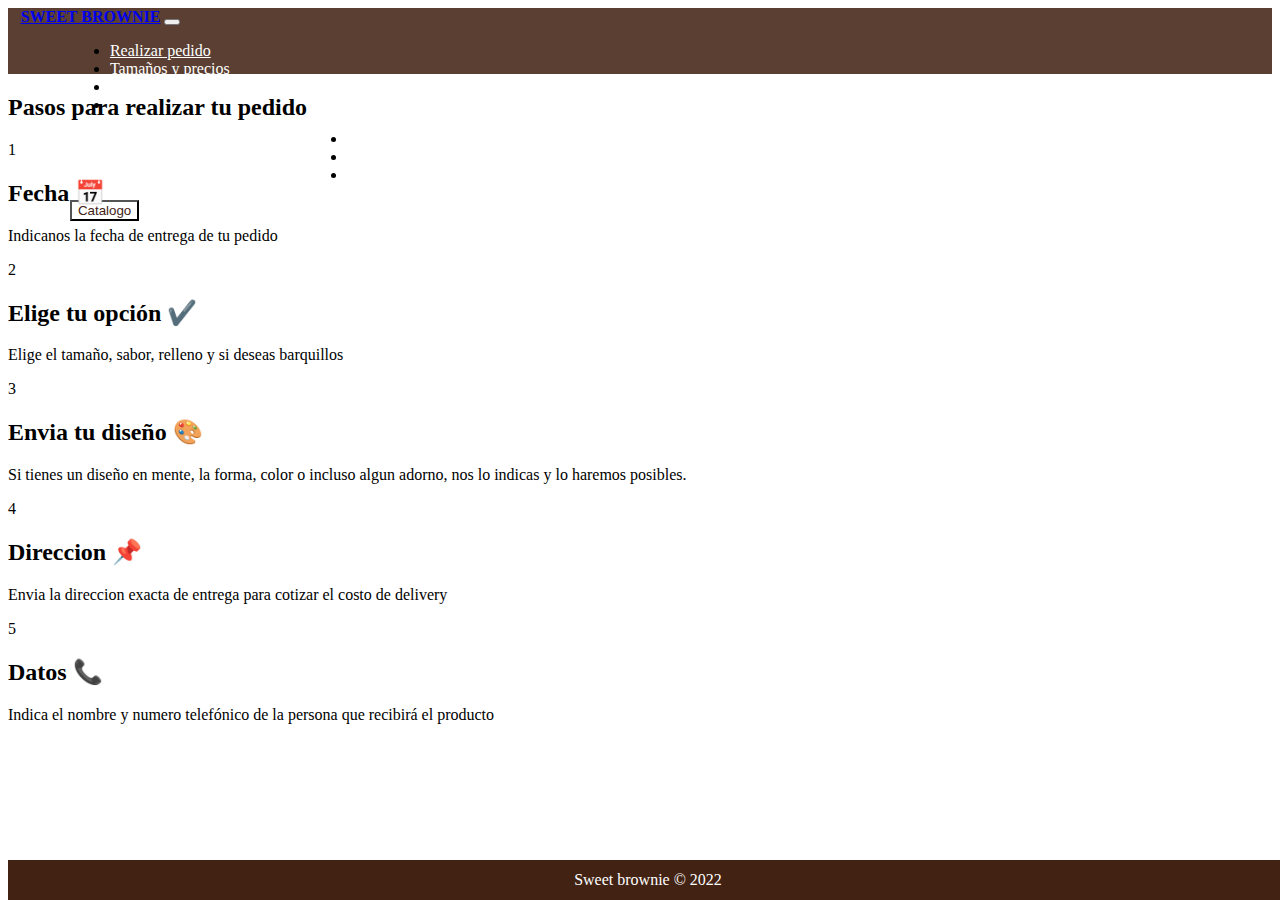
<file: pages/realizar_Pedido.html>
<!DOCTYPE html>
<html lang="en">
  <head>
    <meta charset="UTF-8" />
    <meta http-equiv="X-UA-Compatible" content="IE=edge" />
    <meta name="viewport" content="width=device-width, initial-scale=1.0" />
    <title>Sweet brownie</title>
    <link
      href="https://cdn.jsdelivr.net/npm/bootstrap@5.0.2/dist/css/bootstrap.min.css"
      rel="stylesheet"
      integrity="sha384-EVSTQN3/azprG1Anm3QDgpJLIm9Nao0Yz1ztcQTwFspd3yD65VohhpuuCOmLASjC"
      crossorigin="anonymous"
    />
    <link
      rel="stylesheet"
      href="https://cdn.jsdelivr.net/npm/bootstrap-icons@1.8.1/font/bootstrap-icons.css"
    />
    <link rel="stylesheet" href="../css/styles.css" />
  </head>
  <body>
    <nav class="navbar navbar-expand-lg navbar-dark bg navbar">
      <div class="container-fluid contenido__navbar">
        <a class="navbar-brand logo" href="../index.html">Sweet brownie</a>
        <button
          class="navbar-toggler"
          type="button"
          data-bs-toggle="collapse"
          data-bs-target="#navbarSupportedContent"
          aria-controls="navbarSupportedContent"
          aria-expanded="false"
          aria-label="Toggle navigation"
        >
          <span class="navbar-toggler-icon"></span>
        </button>
        <div
          class="collapse navbar-collapse lista__navbar"
          id="navbarSupportedContent"
        >
          <ul class="navbar-nav me-auto mb-2 mb-lg-0">
            <li class="nav-item">
              <a class="nav-link active" href="realizar_Pedido.html"
                >Realizar pedido</a
              >
            </li>
            <li class="nav-item">
              <a class="nav-link" href="tamaños_Precios.html"
                >Tamaños y precios</a
              >
            </li>
            <li class="nav-item">
              <a class="nav-link" href="tiny_Cake.html">Arma tu Tiny Cake</a>
            </li>
            <li class="nav-item">
              <a class="nav-link" href="terminos_Condiciones.html"
                >Métodos de pago & TyC</a
              >
            </li>
          </ul>
          <ul class="navbar-nav me-auto mb-2 mb-lg-0 lista__redes">
            <li class="nav-item inicio__icono">
              <a
                class="nav-link"
                href="https://api.whatsapp.com/send/?phone=51965475904&text&app_absent=0"
                target="_blank"
              >
                <i class="bi bi-whatsapp icono"></i>
              </a>
            </li>
            <li class="nav-item">
              <a
                class="nav-link"
                href="https://www.instagram.com/sweetbrownie.pe/"
                target="_blank"
              >
                <i class="bi bi-instagram"></i>
              </a>
            </li>
            <li class="nav-item">
              <a
                class="nav-link"
                href="https://www.tiktok.com/@sweetbrownie.p"
                target="_blank"
              >
                <i class="bi bi-tiktok"></i>
              </a>
            </li>
          </ul>
          <form class="d-flex">
            <button
              class="btn btn-outline-light btnCatalogo__navbar"
              type="submit"
            >
              Catalogo
            </button>
          </form>
        </div>
      </div>
    </nav>
    <main>
      <!-- <div class="b-example-divider"></div> -->

      <div class="container px-4 py-5" id="hanging-icons">
        <h2 class="pb-2 border-bottom">Pasos para realizar tu pedido</h2>
        <div class="row g-4 py-5 row-cols-1 row-cols-lg-3">
          <div class="col d-flex align-items-start">
            <div class="icon-square bg-light text-dark flex-shrink-0 me-3">
              1
            </div>
            <div>
              <h2>Fecha 📅</h2>
              <p>Indicanos la fecha de entrega de tu pedido</p>
            </div>
          </div>
          <div class="col d-flex align-items-start">
            <div class="icon-square bg-light text-dark flex-shrink-0 me-3">
              2
            </div>
            <div>
              <h2>Elige tu opción ✔️</h2>
              <p>Elige el tamaño, sabor, relleno y si deseas barquillos</p>
            </div>
          </div>
          <div class="col d-flex align-items-start">
            <div class="icon-square bg-light text-dark flex-shrink-0 me-3">
              3
            </div>
            <div>
              <h2>Envia tu diseño 🎨</h2>
              <p>
                Si tienes un diseño en mente, la forma, color o incluso algun
                adorno, nos lo indicas y lo haremos posibles.
              </p>
            </div>
          </div>
        </div>
        <div class="row g-4 py-2 row-cols-1 row-cols-lg-3">
          <div class="col d-flex align-items-start">
            <div class="icon-square bg-light text-dark flex-shrink-0 me-3">
              4
            </div>
            <div>
              <h2>Direccion 📌</h2>
              <p>
                Envia la direccion exacta de entrega para cotizar el costo de
                delivery
              </p>
            </div>
          </div>
          <div class="col d-flex align-items-start">
            <div class="icon-square bg-light text-dark flex-shrink-0 me-3">
              5
            </div>
            <div>
              <h2>Datos 📞</h2>
              <p>
                Indica el nombre y numero telefónico de la persona que recibirá
                el producto
              </p>
            </div>
          </div>
        </div>
      </div>

      <!-- <div class="b-example-divider"></div> -->
    </main>
    <footer>Sweet brownie &copy; 2022</footer>
    <script
      src="https://cdn.jsdelivr.net/npm/bootstrap@5.0.2/dist/js/bootstrap.bundle.min.js"
      integrity="sha384-MrcW6ZMFYlzcLA8Nl+NtUVF0sA7MsXsP1UyJoMp4YLEuNSfAP+JcXn/tWtIaxVXM"
      crossorigin="anonymous"
    ></script>
  </body>
</html>
</file>
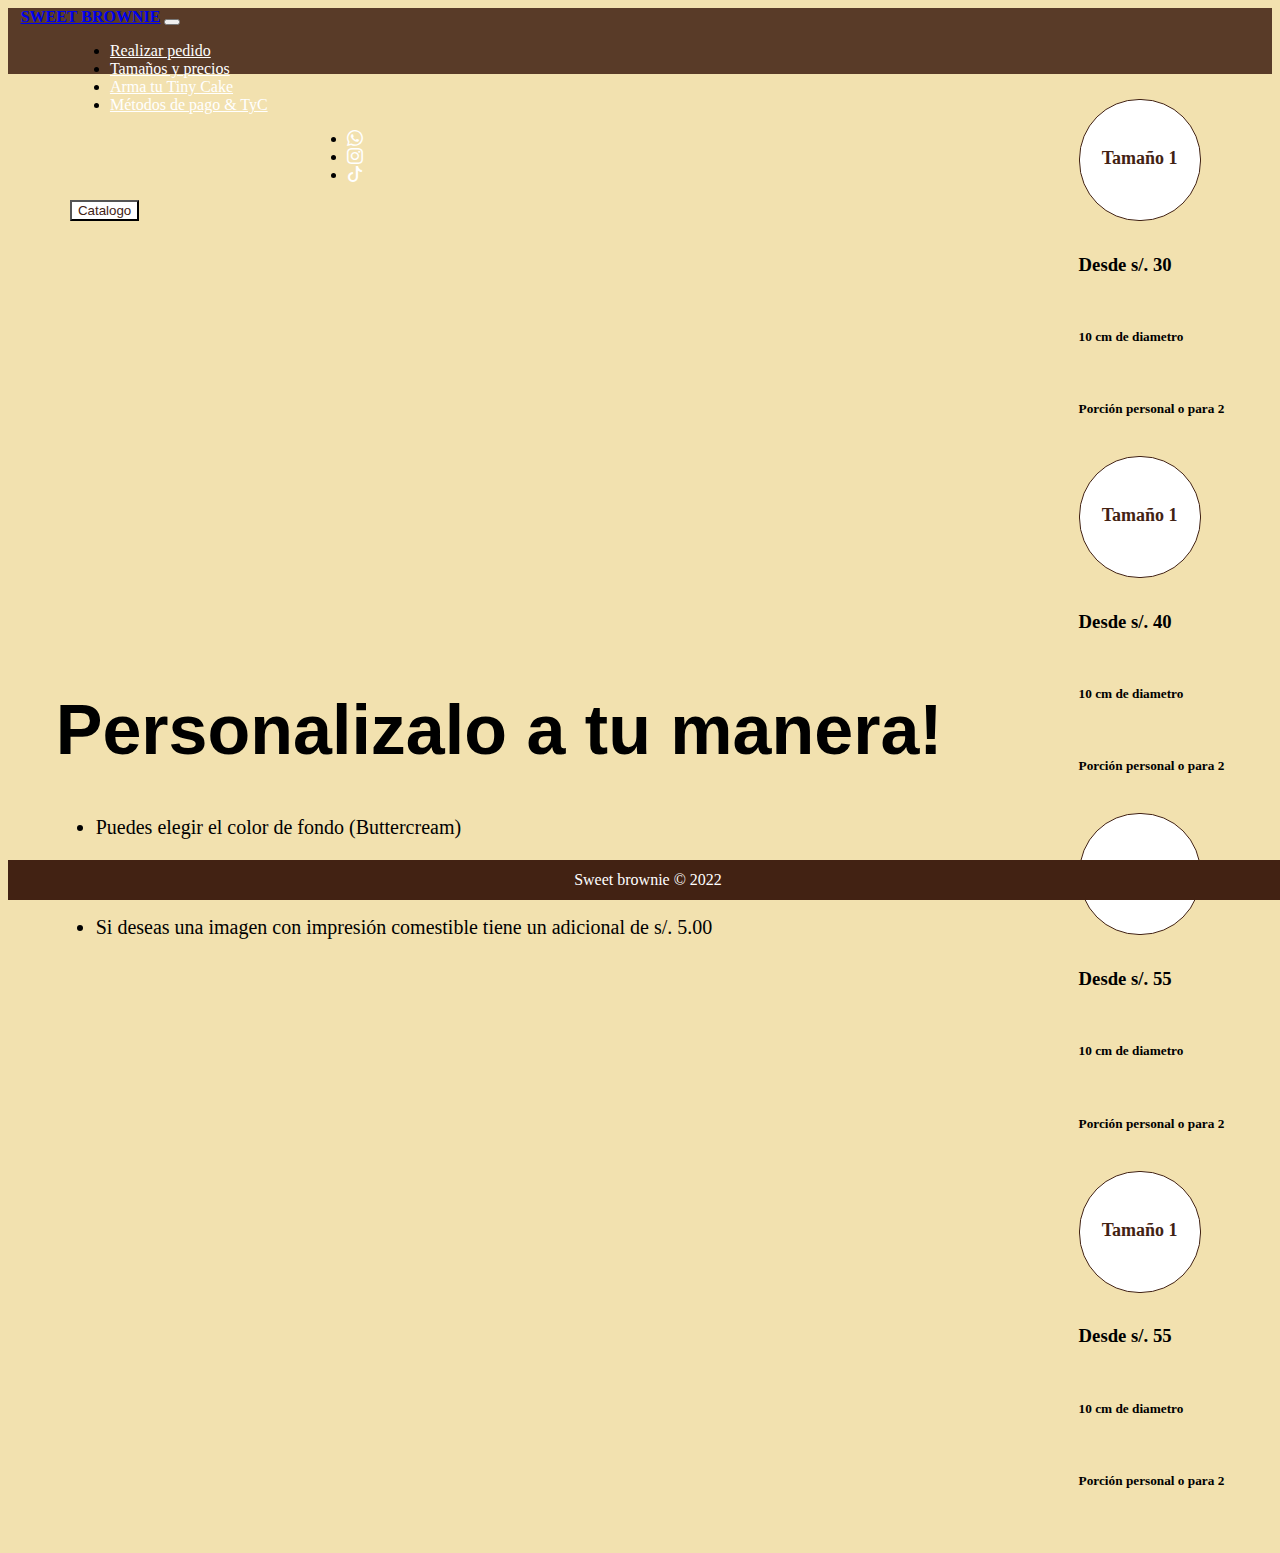
<file: pages/tamaños_Precios.html>
<!DOCTYPE html>
<html lang="en">
  <head>
    <meta charset="UTF-8" />
    <meta http-equiv="X-UA-Compatible" content="IE=edge" />
    <meta name="viewport" content="width=device-width, initial-scale=1.0" />
    <title>Sweet brownie</title>
    <link
      href="https://cdn.jsdelivr.net/npm/bootstrap@5.0.2/dist/css/bootstrap.min.css"
      rel="stylesheet"
      integrity="sha384-EVSTQN3/azprG1Anm3QDgpJLIm9Nao0Yz1ztcQTwFspd3yD65VohhpuuCOmLASjC"
      crossorigin="anonymous"
    />
    <link
      rel="stylesheet"
      href="https://cdn.jsdelivr.net/npm/bootstrap-icons@1.8.1/font/bootstrap-icons.css"
    />
    <link rel="stylesheet" href="../css/styles.css" />
  </head>
  <body class="body__TP">
    <nav class="navbar navbar-expand-lg navbar-dark bg navbar">
      <div class="container-fluid contenido__navbar">
        <a class="navbar-brand logo" href="../index.html">Sweet brownie</a>
        <button
          class="navbar-toggler"
          type="button"
          data-bs-toggle="collapse"
          data-bs-target="#navbarSupportedContent"
          aria-controls="navbarSupportedContent"
          aria-expanded="false"
          aria-label="Toggle navigation"
        >
          <span class="navbar-toggler-icon"></span>
        </button>
        <div
          class="collapse navbar-collapse lista__navbar"
          id="navbarSupportedContent"
        >
          <ul class="navbar-nav me-auto mb-2 mb-lg-0">
            <li class="nav-item">
              <a class="nav-link" href="realizar_Pedido.html"
                >Realizar pedido</a
              >
            </li>
            <li class="nav-item">
              <a class="nav-link active" href="tamaños_Precios.html"
                >Tamaños y precios</a
              >
            </li>
            <li class="nav-item">
              <a class="nav-link" href="tiny_Cake.html">Arma tu Tiny Cake</a>
            </li>
            <li class="nav-item">
              <a class="nav-link" href="terminos_Condiciones.html"
                >Métodos de pago & TyC</a
              >
            </li>
          </ul>
          <ul class="navbar-nav me-auto mb-2 mb-lg-0 lista__redes">
            <li class="nav-item inicio__icono">
              <a
                class="nav-link"
                href="https://api.whatsapp.com/send/?phone=51965475904&text&app_absent=0"
                target="_blank"
              >
                <i class="bi bi-whatsapp icono"></i>
              </a>
            </li>
            <li class="nav-item">
              <a
                class="nav-link"
                href="https://www.instagram.com/sweetbrownie.pe/"
                target="_blank"
              >
                <i class="bi bi-instagram"></i>
              </a>
            </li>
            <li class="nav-item">
              <a
                class="nav-link"
                href="https://www.tiktok.com/@sweetbrownie.p"
                target="_blank"
              >
                <i class="bi bi-tiktok"></i>
              </a>
            </li>
          </ul>
          <form class="d-flex">
            <button
              class="btn btn-outline-light btnCatalogo__navbar"
              type="submit"
            >
              Catalogo
            </button>
          </form>
        </div>
      </div>
    </nav>
    <main class="container">
      <div class="row wrap__contenidoTC">
        <div class="col 6">
          <h1>Personalizalo a tu manera!</h1>
          <ul>
            <li>Puedes elegir el color de fondo (Buttercream)</li>
            <li>
              La frase y dibujo que irá en el cake es a tu eleccion! Puedes
              enviarnos lo que desees y nosotros lo pondremos
            </li>
            <li>
              Si deseas una imagen con impresión comestible tiene un adicional
              de s/. 5.00
            </li>
          </ul>
        </div>
        <div class="col 6 tp_descripcion">
          <div class="row">
            <div class="col-lg-6">
              <div class="tamaños"><p>Tamaño 1</p></div>

              <h3>Desde s/. 30</h3>
              <p class="detalles__tamaño">
                <h5>
                  10 cm de diametro
                </h5>
                <h5>
                  Porción personal o para 2
                </h5>
              </p>
            </div>
            <!-- /.col-lg-4 -->
            <div class="col-lg-6">
              <div class="tamaños"><p>Tamaño 1</p></div>

              <h3>Desde s/. 40</h3>
              <p class="detalles__tamaño">
                <h5>
                  10 cm de diametro
                </h5>
                <h5>
                  Porción personal o para 2
                </h5>
              </p>
            </div>
            <!-- /.col-lg-4 -->
          </div>
          <div class="row">
            <div class="col-lg-6">
              <div class="tamaños"><p>Tamaño 1</p></div>

              <h3>Desde s/. 55</h3>
              <p class="detalles__tamaño">
                <h5>
                  10 cm de diametro
                </h5>
                <h5>
                  Porción personal o para 2
                </h5>
              </p>
            </div>
            <div class="col-lg-6">
              <div class="tamaños"><p>Tamaño 1</p></div>

              <h3>Desde s/. 55</h3>
              <p class="detalles__tamaño">
                <h5>
                  10 cm de diametro
                </h5>
                <h5>
                  Porción personal o para 2
                </h5>
              </p>
            </div>
          </div>
        </div>
      </div>
    </main>
    <footer>Sweet brownie &copy; 2022</footer>

    <script
      src="https://cdn.jsdelivr.net/npm/bootstrap@5.0.2/dist/js/bootstrap.bundle.min.js"
      integrity="sha384-MrcW6ZMFYlzcLA8Nl+NtUVF0sA7MsXsP1UyJoMp4YLEuNSfAP+JcXn/tWtIaxVXM"
      crossorigin="anonymous"
    ></script>
  </body>
</html>
</file>
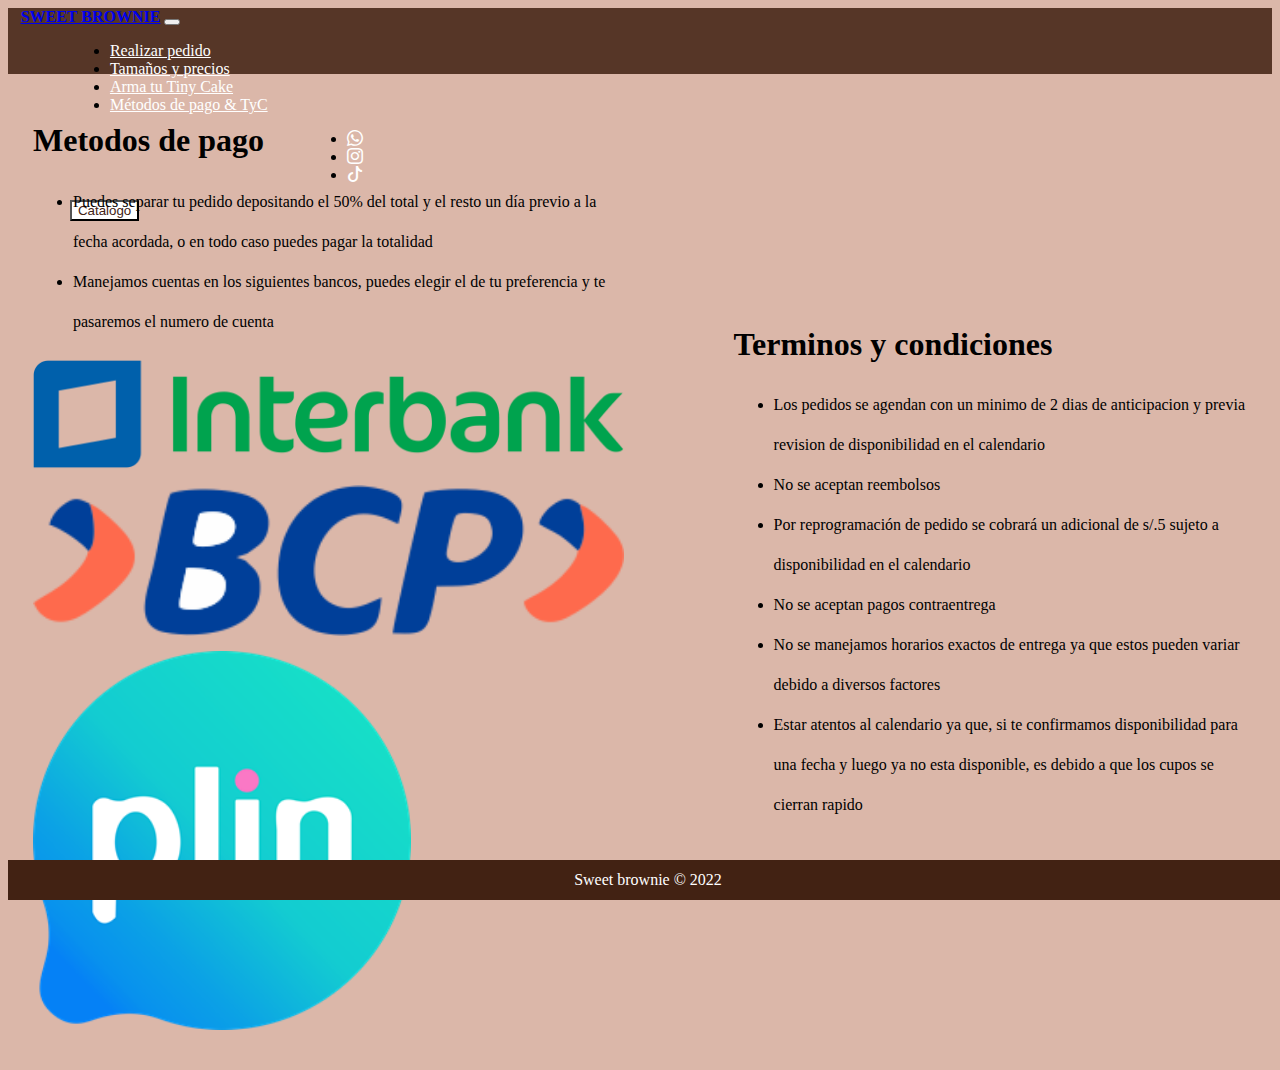
<file: pages/terminos_Condiciones.html>
<!DOCTYPE html>
<html lang="en">
  <head>
    <meta charset="UTF-8" />
    <meta http-equiv="X-UA-Compatible" content="IE=edge" />
    <meta name="viewport" content="width=device-width, initial-scale=1.0" />
    <title>Sweet brownie</title>
    <link
      href="https://cdn.jsdelivr.net/npm/bootstrap@5.0.2/dist/css/bootstrap.min.css"
      rel="stylesheet"
      integrity="sha384-EVSTQN3/azprG1Anm3QDgpJLIm9Nao0Yz1ztcQTwFspd3yD65VohhpuuCOmLASjC"
      crossorigin="anonymous"
    />
    <link
      rel="stylesheet"
      href="https://cdn.jsdelivr.net/npm/bootstrap-icons@1.8.1/font/bootstrap-icons.css"
    />
    <link rel="stylesheet" href="../css/styles.css" />
  </head>
  <body class="body__TC">
    <nav class="navbar navbar-expand-lg navbar-dark bg navbar">
      <div class="container-fluid contenido__navbar">
        <a class="navbar-brand logo" href="../index.html">Sweet brownie</a>
        <button
          class="navbar-toggler"
          type="button"
          data-bs-toggle="collapse"
          data-bs-target="#navbarSupportedContent"
          aria-controls="navbarSupportedContent"
          aria-expanded="false"
          aria-label="Toggle navigation"
        >
          <span class="navbar-toggler-icon"></span>
        </button>
        <div
          class="collapse navbar-collapse lista__navbar"
          id="navbarSupportedContent"
        >
          <ul class="navbar-nav me-auto mb-2 mb-lg-0">
            <li class="nav-item">
              <a class="nav-link" href="realizar_Pedido.html"
                >Realizar pedido</a
              >
            </li>
            <li class="nav-item">
              <a class="nav-link" href="tamaños_Precios.html"
                >Tamaños y precios</a
              >
            </li>
            <li class="nav-item">
              <a class="nav-link" href="tiny_Cake.html">Arma tu Tiny Cake</a>
            </li>
            <li class="nav-item">
              <a class="nav-link active" href="terminos_Condiciones.html"
                >Métodos de pago & TyC</a
              >
            </li>
          </ul>
          <ul class="navbar-nav me-auto mb-2 mb-lg-0 lista__redes">
            <li class="nav-item inicio__icono">
              <a
                class="nav-link"
                href="https://api.whatsapp.com/send/?phone=51965475904&text&app_absent=0"
                target="_blank"
              >
                <i class="bi bi-whatsapp icono"></i>
              </a>
            </li>
            <li class="nav-item">
              <a
                class="nav-link"
                href="https://www.instagram.com/sweetbrownie.pe/"
                target="_blank"
              >
                <i class="bi bi-instagram"></i>
              </a>
            </li>
            <li class="nav-item">
              <a
                class="nav-link"
                href="https://www.tiktok.com/@sweetbrownie.p"
                target="_blank"
              >
                <i class="bi bi-tiktok"></i>
              </a>
            </li>
          </ul>
          <form class="d-flex">
            <button
              class="btn btn-outline-light btnCatalogo__navbar"
              type="submit"
            >
              Catalogo
            </button>
          </form>
        </div>
      </div>
    </nav>
    <main class="container">
      <div class="row wrap__contenidoTerminos">
        <div class="col 6">
          <h1>Metodos de pago</h1>
          <ul>
            <li>
              Puedes separar tu pedido depositando el 50% del total y el resto
              un día previo a la fecha acordada, o en todo caso puedes pagar la
              totalidad
            </li>
            <li>
              Manejamos cuentas en los siguientes bancos, puedes elegir el de tu
              preferencia y te pasaremos el numero de cuenta
            </li>
          </ul>
          <div class="row">
            <div class="col 6">
              <div class="wrap__img">
                <img src="../img/interbank.png" alt="" />
              </div>
              <div class="wrap__img">
                <img src="../img/bcp2.png" alt="" />
              </div>
            </div>
            <div class="col 6">
              <div class="wrap__img--plin">
                <img src="../img/plin.png" alt="" />
              </div>
            </div>
          </div>
        </div>
        <div class="col 6 tp_descripcion">
          <h1>Terminos y condiciones</h1>
          <ul>
            <li>
              Los pedidos se agendan con un minimo de 2 dias de anticipacion y
              previa revision de disponibilidad en el calendario
            </li>
            <li>No se aceptan reembolsos</li>
            <li>
              Por reprogramación de pedido se cobrará un adicional de s/.5
              sujeto a disponibilidad en el calendario
            </li>
            <li>No se aceptan pagos contraentrega</li>
            <li>
              No se manejamos horarios exactos de entrega ya que estos pueden
              variar debido a diversos factores
            </li>
            <li>
              Estar atentos al calendario ya que, si te confirmamos
              disponibilidad para una fecha y luego ya no esta disponible, es
              debido a que los cupos se cierran rapido
            </li>
          </ul>
        </div>
      </div>
    </main>
    <footer>Sweet brownie &copy; 2022</footer>

    <script
      src="https://cdn.jsdelivr.net/npm/bootstrap@5.0.2/dist/js/bootstrap.bundle.min.js"
      integrity="sha384-MrcW6ZMFYlzcLA8Nl+NtUVF0sA7MsXsP1UyJoMp4YLEuNSfAP+JcXn/tWtIaxVXM"
      crossorigin="anonymous"
    ></script>
  </body>
</html>
</file>
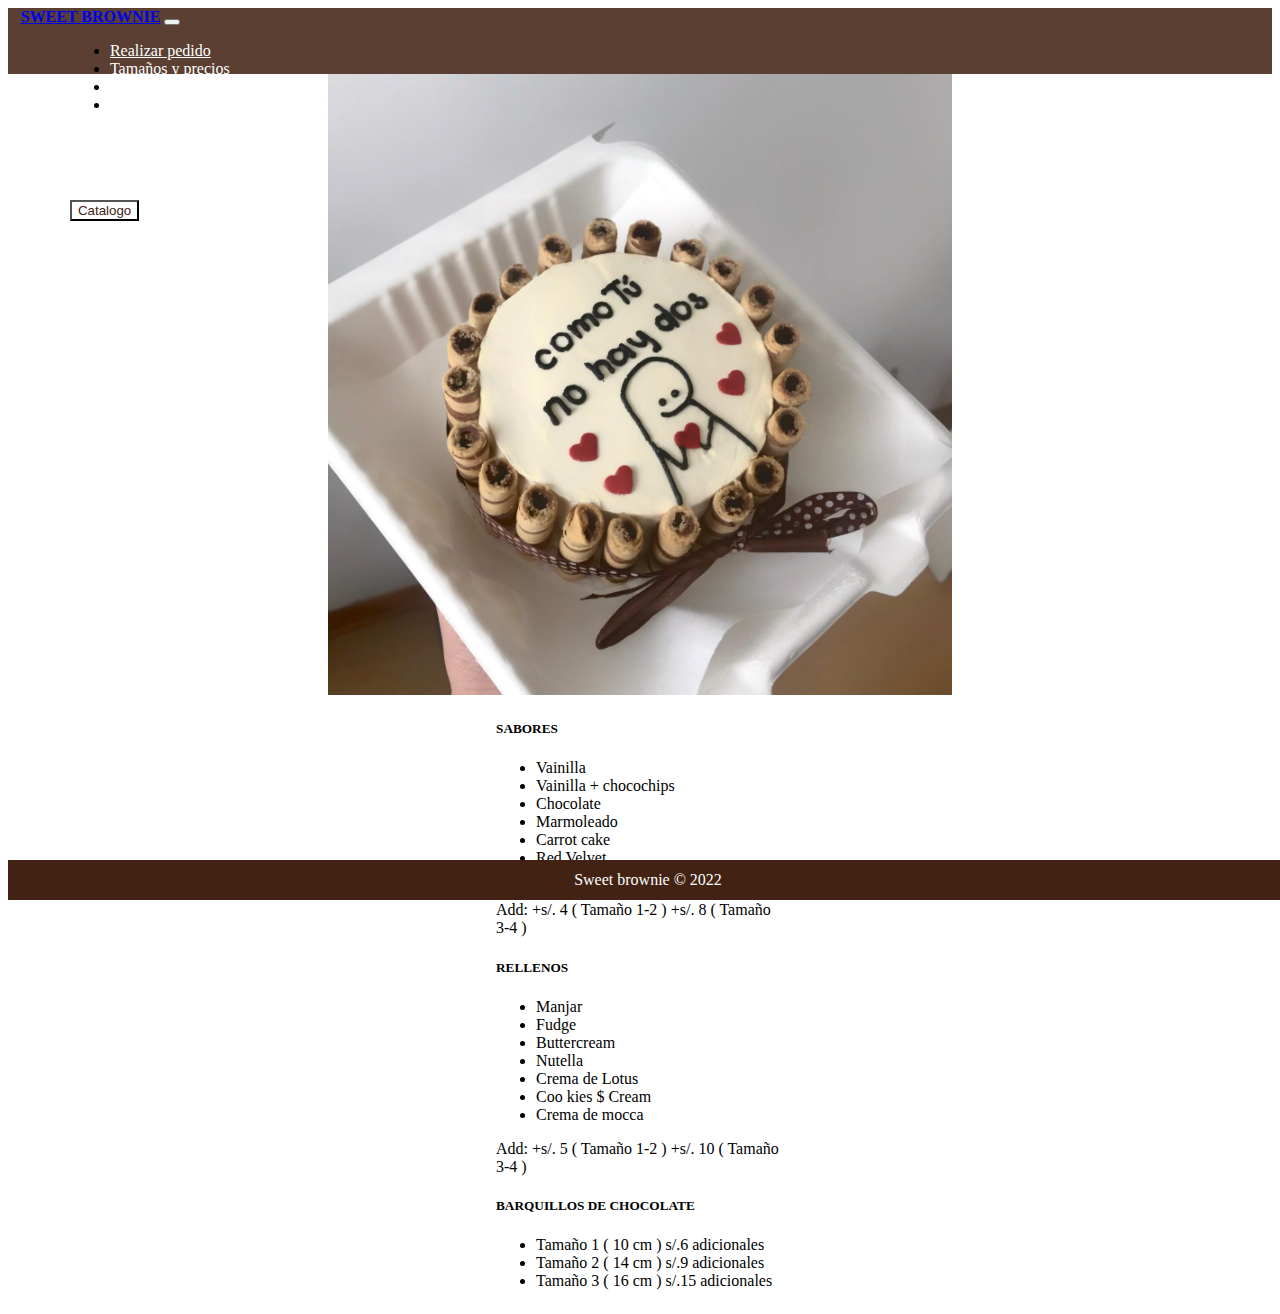
<file: pages/tiny_Cake.html>
<!DOCTYPE html>
<html lang="en">
  <head>
    <meta charset="UTF-8" />
    <meta http-equiv="X-UA-Compatible" content="IE=edge" />
    <meta name="viewport" content="width=device-width, initial-scale=1.0" />
    <title>Sweet brownie</title>
    <link
      href="https://cdn.jsdelivr.net/npm/bootstrap@5.0.2/dist/css/bootstrap.min.css"
      rel="stylesheet"
      integrity="sha384-EVSTQN3/azprG1Anm3QDgpJLIm9Nao0Yz1ztcQTwFspd3yD65VohhpuuCOmLASjC"
      crossorigin="anonymous"
    />
    <link
      rel="stylesheet"
      href="https://cdn.jsdelivr.net/npm/bootstrap-icons@1.8.1/font/bootstrap-icons.css"
    />
    <link rel="stylesheet" href="../css/styles.css" />
  </head>
  <body>
    <nav class="navbar navbar-expand-lg navbar-dark bg navbar">
      <div class="container-fluid contenido__navbar">
        <a class="navbar-brand logo" href="../index.html">Sweet brownie</a>
        <button
          class="navbar-toggler"
          type="button"
          data-bs-toggle="collapse"
          data-bs-target="#navbarSupportedContent"
          aria-controls="navbarSupportedContent"
          aria-expanded="false"
          aria-label="Toggle navigation"
        >
          <span class="navbar-toggler-icon"></span>
        </button>
        <div
          class="collapse navbar-collapse lista__navbar"
          id="navbarSupportedContent"
        >
          <ul class="navbar-nav me-auto mb-2 mb-lg-0">
            <li class="nav-item">
              <a class="nav-link" href="realizar_Pedido.html"
                >Realizar pedido</a
              >
            </li>
            <li class="nav-item">
              <a class="nav-link" href="tamaños_Precios.html"
                >Tamaños y precios</a
              >
            </li>
            <li class="nav-item">
              <a class="nav-link active" href="tiny_Cake.html"
                >Arma tu Tiny Cake</a
              >
            </li>
            <li class="nav-item">
              <a class="nav-link" href="terminos_Condiciones.html"
                >Métodos de pago & TyC</a
              >
            </li>
          </ul>
          <ul class="navbar-nav me-auto mb-2 mb-lg-0 lista__redes">
            <li class="nav-item inicio__icono">
              <a
                class="nav-link"
                href="https://api.whatsapp.com/send/?phone=51965475904&text&app_absent=0"
                target="_blank"
              >
                <i class="bi bi-whatsapp icono"></i>
              </a>
            </li>
            <li class="nav-item">
              <a
                class="nav-link"
                href="https://www.instagram.com/sweetbrownie.pe/"
                target="_blank"
              >
                <i class="bi bi-instagram"></i>
              </a>
            </li>
            <li class="nav-item">
              <a
                class="nav-link"
                href="https://www.tiktok.com/@sweetbrownie.p"
                target="_blank"
              >
                <i class="bi bi-tiktok"></i>
              </a>
            </li>
          </ul>
          <form class="d-flex">
            <!-- <input
              class="form-control me-2"
              type="search"
              placeholder="Search"
              aria-label="Search"
            /> -->
            <button
              class="btn btn-outline-light btnCatalogo__navbar"
              type="submit"
            >
              Catalogo
            </button>
          </form>
        </div>
      </div>
    </nav>
    <main>
      <div class="container wrap__contenidoTiny ">
        <div class="row">
          <div class="col 6 wrap__imgTiny">
            <img src="../img/tinyCake.png" alt="" />
          </div>
          <div class="col 6 wrap__Tinys">
            <div class="row">
              <div class="col 4">
                <div class="card border-black mb-3" style="max-width: 18rem">
                  <div class="card-body text-black border__caja">
                    <h5 class="card-title">SABORES</h5>
                    <ul class="card-text">
                      <li>Vainilla</li>
                      <li>Vainilla + chocochips</li>
                      <li>Chocolate</li>
                      <li>Marmoleado</li>
                      <li>Carrot cake</li>
                      <li>Red Velvet</li>
                      <li>Platano</li>
                    </ul>
                  </div>
                  <div class="card-footer bg-transparent border-black">
                    Add: +s/. 4 ( Tamaño 1-2 ) +s/. 8 ( Tamaño 3-4 )
                  </div>
                </div>
              </div>
              <div class="col 4">
                <div class="card border-black mb-3" style="max-width: 18rem">
                  <div class="card-body text-black">
                    <h5 class="card-title">RELLENOS</h5>
                    <ul class="card-text">
                      <li>Manjar</li>
                      <li>Fudge</li>
                      <li>Buttercream</li>
                      <li>Nutella</li>
                      <li>Crema de Lotus</li>
                      <li>Coo kies $ Cream</li>
                      <li>Crema de mocca</li>
                    </ul>
                  </div>
                  <div class="card-footer bg-transparent border-black">
                    Add: +s/. 5 ( Tamaño 1-2 ) +s/. 10 ( Tamaño 3-4 )
                  </div>
                </div>
              </div>
              <div class="col 4">
                <div class="card border-black mb-3" style="max-width: 18rem">
                  <div class="card-body text-black">
                    <h5 class="card-title">BARQUILLOS DE CHOCOLATE</h5>
                    <ul class="card-text">
                      <li>Tamaño 1 ( 10 cm ) s/.6 adicionales</li>
                      <li>Tamaño 2 ( 14 cm ) s/.9 adicionales</li>
                      <li>Tamaño 3 ( 16 cm ) s/.15 adicionales</li>
                    </ul>
                  </div>
                </div>
              </div>
            </div>
          </div>
        </div>
      </div>
    </main>
    <footer>Sweet brownie &copy; 2022</footer>

    <script
      src="https://cdn.jsdelivr.net/npm/bootstrap@5.0.2/dist/js/bootstrap.bundle.min.js"
      integrity="sha384-MrcW6ZMFYlzcLA8Nl+NtUVF0sA7MsXsP1UyJoMp4YLEuNSfAP+JcXn/tWtIaxVXM"
      crossorigin="anonymous"
    ></script>
  </body>
</html>
</file>
<file: css/styles.css>
/**************************** NAVBAR /****************************/

.navbar {
  background-color: #422213de;
  /* background-color: #422213b9; */
  /* background-color: #422213; */
  height: 66px;
}

.nav-link {
  color: white;
}

.logo {
  font-weight: bold;
  text-transform: uppercase;
}
.contenido__navbar {
  margin: 5px;
  margin-left: 1%;
  margin-right: 1.5%;
}

.lista__navbar {
  margin-left: 4%;
}

.gondo__principal nav ul li {
  margin-left: 15px;
  font-weight: 610;
}

.lista__redes li a i {
  /* font-size: 25px; */
  color: white;
}

.lista__redes {
  margin-left: 20%;
}

.btnCatalogo__navbar {
  background-color: white;
  color: #422213;
  font-weight: 500;
  transition: all 0.7s;
}

.btnCatalogo__navbar:hover {
  background-color: #bd9d90;
  border: none;
}

.fondo__principal {
  /* display: grid; */
  /* grid-template-areas: "main"; */
  width: 100%;
  height: calc(100vh - 66px);
  /* position: absolute;
  z-index: 1; */
  /* background-image: url("../img/fondo3.jpg"); */
  background: url("../img/fondo3.jpg");
  background-size: cover;
  height: 100vh;
  /* background-attachment: fixed; */
  /* object-fit: cover; */
}

.titulo {
  display: flex;
  flex-direction: column;
  justify-content: center;
  align-items: center;
  text-align: center;
  background-color: rgb(255, 255, 255);
  border-radius: 500px;
  color: black;
  width: 45%;
  height: 480px;
}

.titulo h1 {
  font-size: 80px;
}

footer {
  display: flex;
  justify-content: center;
  align-items: center;
  background-color: #422213;
  position: absolute;
  bottom: 0;
  width: 100%;
  height: 40px;
  color: white;
}

/**************************** TAMAÑOS_PRECIOS /****************************/

.wrap__tp {
  margin: 4%;
}

.tamaños {
  border: 1px solid #422213;
  border-radius: 60px;
  width: 120px;
  height: 120px;
  background-color: white;
  display: flex;
  justify-content: center;
  align-items: center;
}

.tamaños p {
  margin-top: 14px;
  font-weight: bold;
  font-size: 18px;
  color: #422213;
}

.detalles h5 {
  font-size: 1px;
}
.tp__tamaño {
  display: flex;
  justify-content: center;
  text-align: center;
  align-items: center;
}

.tp_descripcion {
  margin-left: 9%;
}

.wrap__Tinys {
  display: flex;
  justify-content: center;
  align-items: center;
}

.mainTyC {
  background-color: #bd9d90;
}

.body__TC {
  background-color: #c488709a;
}

.body__TP {
  background-color: #f2e1af;
}

.wrap__contenidoTiny {
  display: flex;
  justify-content: center;
  align-items: center;
}

.wrap__contenidoTC {
  display: flex;
  justify-content: center;
  align-items: center;
  margin: 25px;
  line-height: 50px;
}

.wrap__contenidoTC h1 {
  font-size: 70px;
  font-family: "Gill Sans", "Gill Sans MT", Calibri, "Trebuchet MS", sans-serif;
  font-weight: bold;
}

.wrap__contenidoTC li {
  font-size: 20px;
}

.wrap__contenidoTerminos {
  display: flex;
  justify-content: center;
  align-items: center;
  margin: 25px;
  line-height: 40px;
}

.wrap__contenido--metodos {
  line-height: 25px;
}

.wrap__img {
  width: 100%;
}

.wrap__img img {
  width: 100%;
}

.wrap__img--plin {
  width: 80%;
}

.wrap__img--plin img {
  width: 80%;
}
</file>
